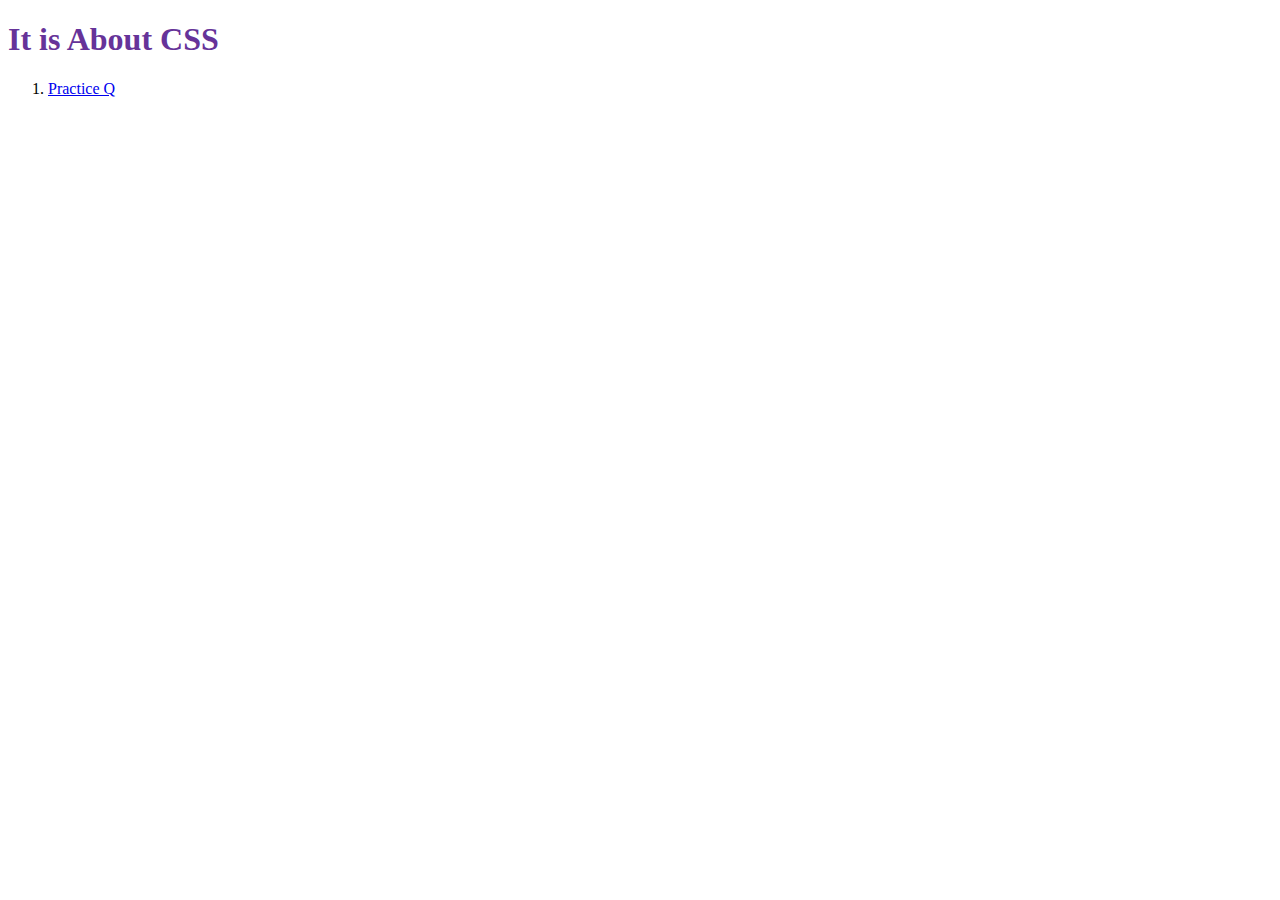
<file: index.html>
<!DOCTYPE html>
<html lang="en">
<head>
    <meta charset="UTF-8">
    <meta name="viewport" content="width=device-width, initial-scale=1.0">
    <title>Home</title>
</head>
<body>
   <header>
    <h1 style="color: rebeccapurple;"> It is About CSS</h1>

   </header> 

   <main>
     <div>
        <ol>
            <li> <a href="./Practice Q/PracticeQs1_ColorProperty.html">Practice Q</a></li>
        </ol>
     </div>
   </main>
</body>
</html>
</file>
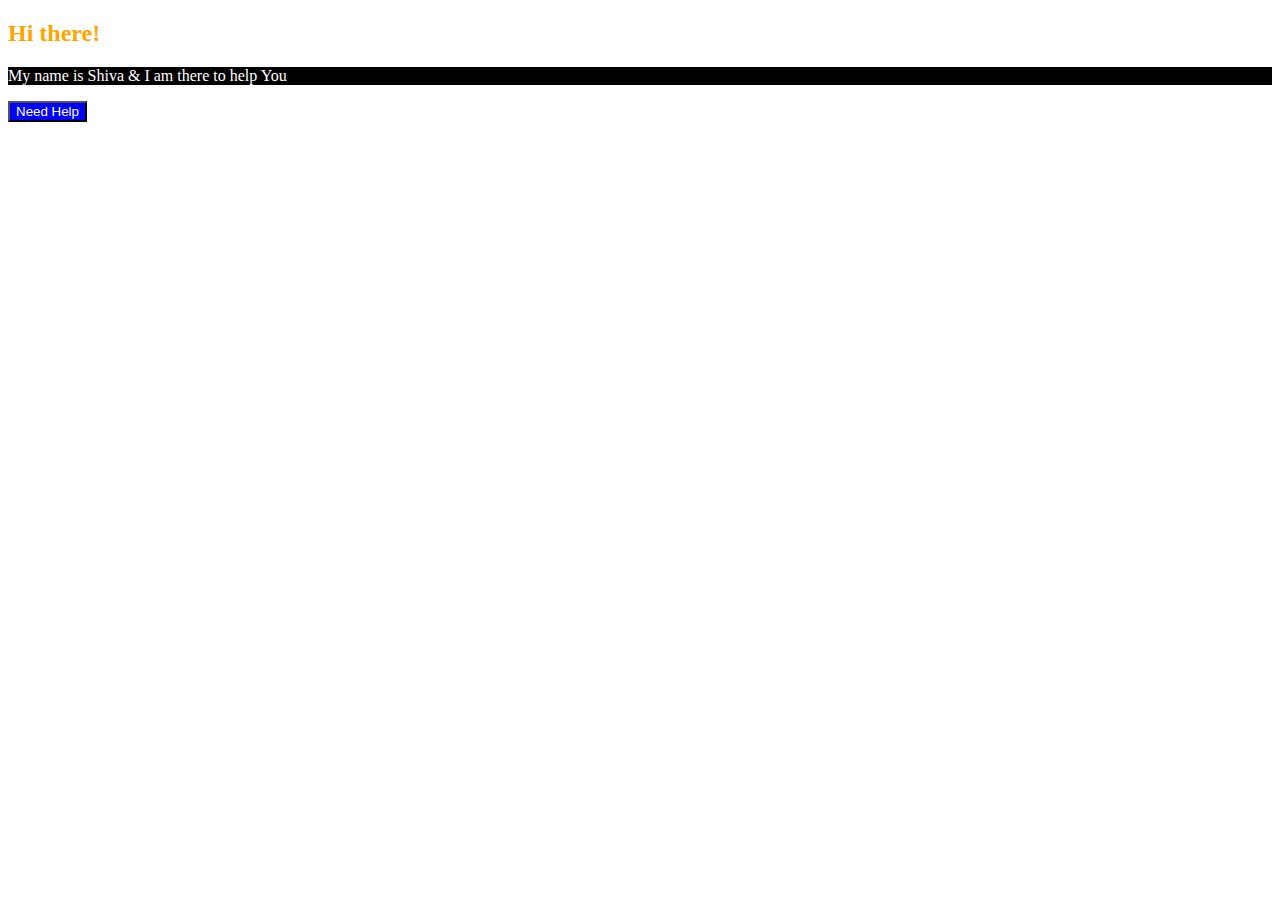
<file: Practice Q/PracticeQs1_ColorProperty.html>
<!DOCTYPE html>
<html lang="en">
<head>
    <meta charset="UTF-8">
    <meta name="viewport" content="width=device-width, initial-scale=1.0">
    <title>Colore Property</title>
    <link rel="stylesheet" href="./style.css">
</head>
<body>
    <h2>Hi there!</h2>

    <p>My name is Shiva & I am there to help You</p>

    
    <button type="button">Need Help</button>
</body>
</html>
</file>
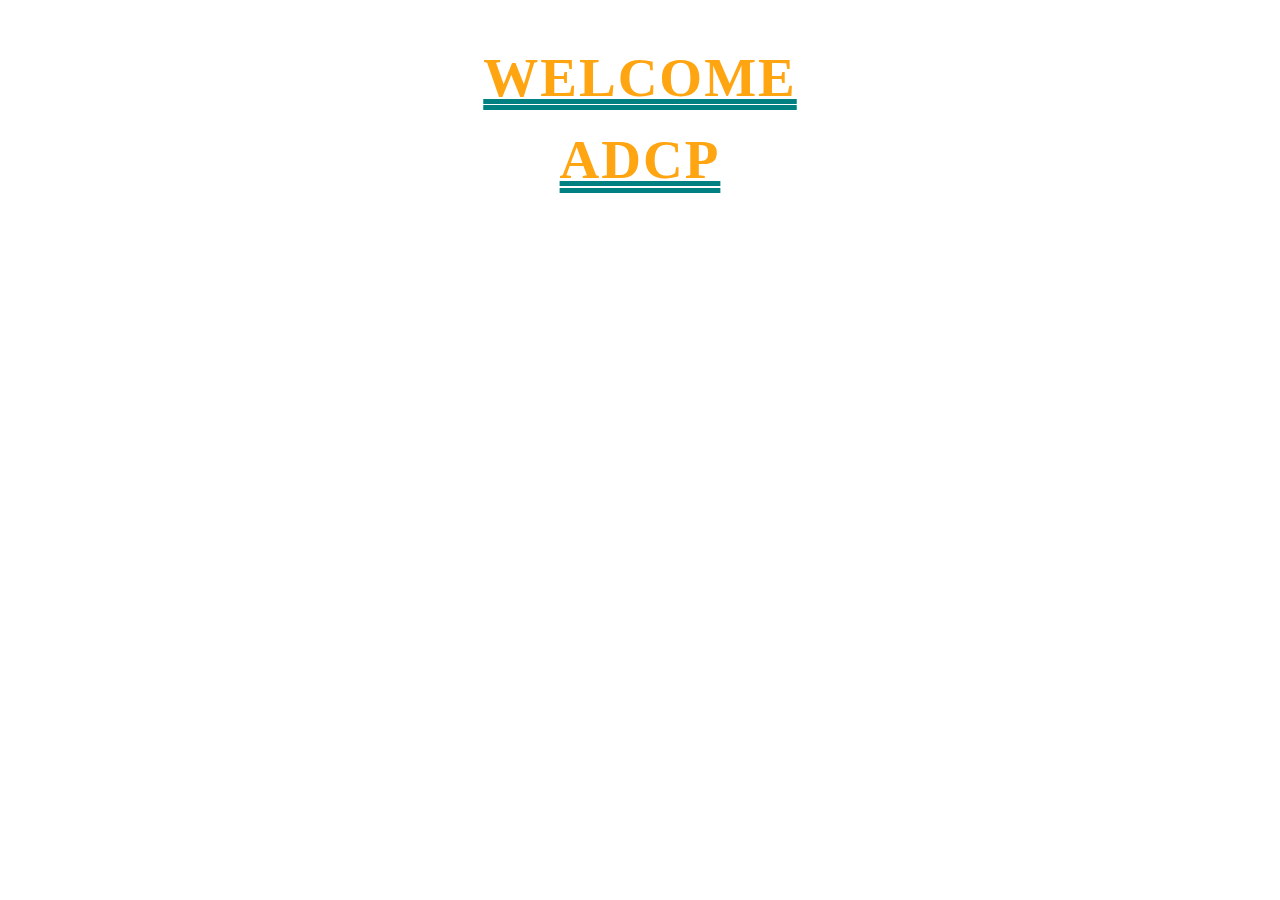
<file: Practice_Qs2/Basic_logo.html>
<!DOCTYPE html>
<html lang="en">
<head>
    <meta charset="UTF-8">
    <meta name="viewport" content="width=device-width, initial-scale=1.0">
    <title>Basic Logo</title>
    <link rel="stylesheet" href="style.css">
</head>
<body>
     
    <h1> Welcome <br> ADCP </h1>
    
</body>
</html>
</file>
<file: Practice Q/style.css>
h2{
    color: orange;
}

p{
   color: white; 
   background-color: black;
}

button{
    color: white;
    background-color: blue;
}
</file>
<file: Practice_Qs2/style.css>
h1{
    text-align: center;
    color: #ffa511;
    text-decoration: double underline teal;
    font-size: 55px;
    font-weight: 900;
    font-family: League spartan;
    letter-spacing: 2px;
    line-height: 1.5;
    text-transform: uppercase;
}
</file>
